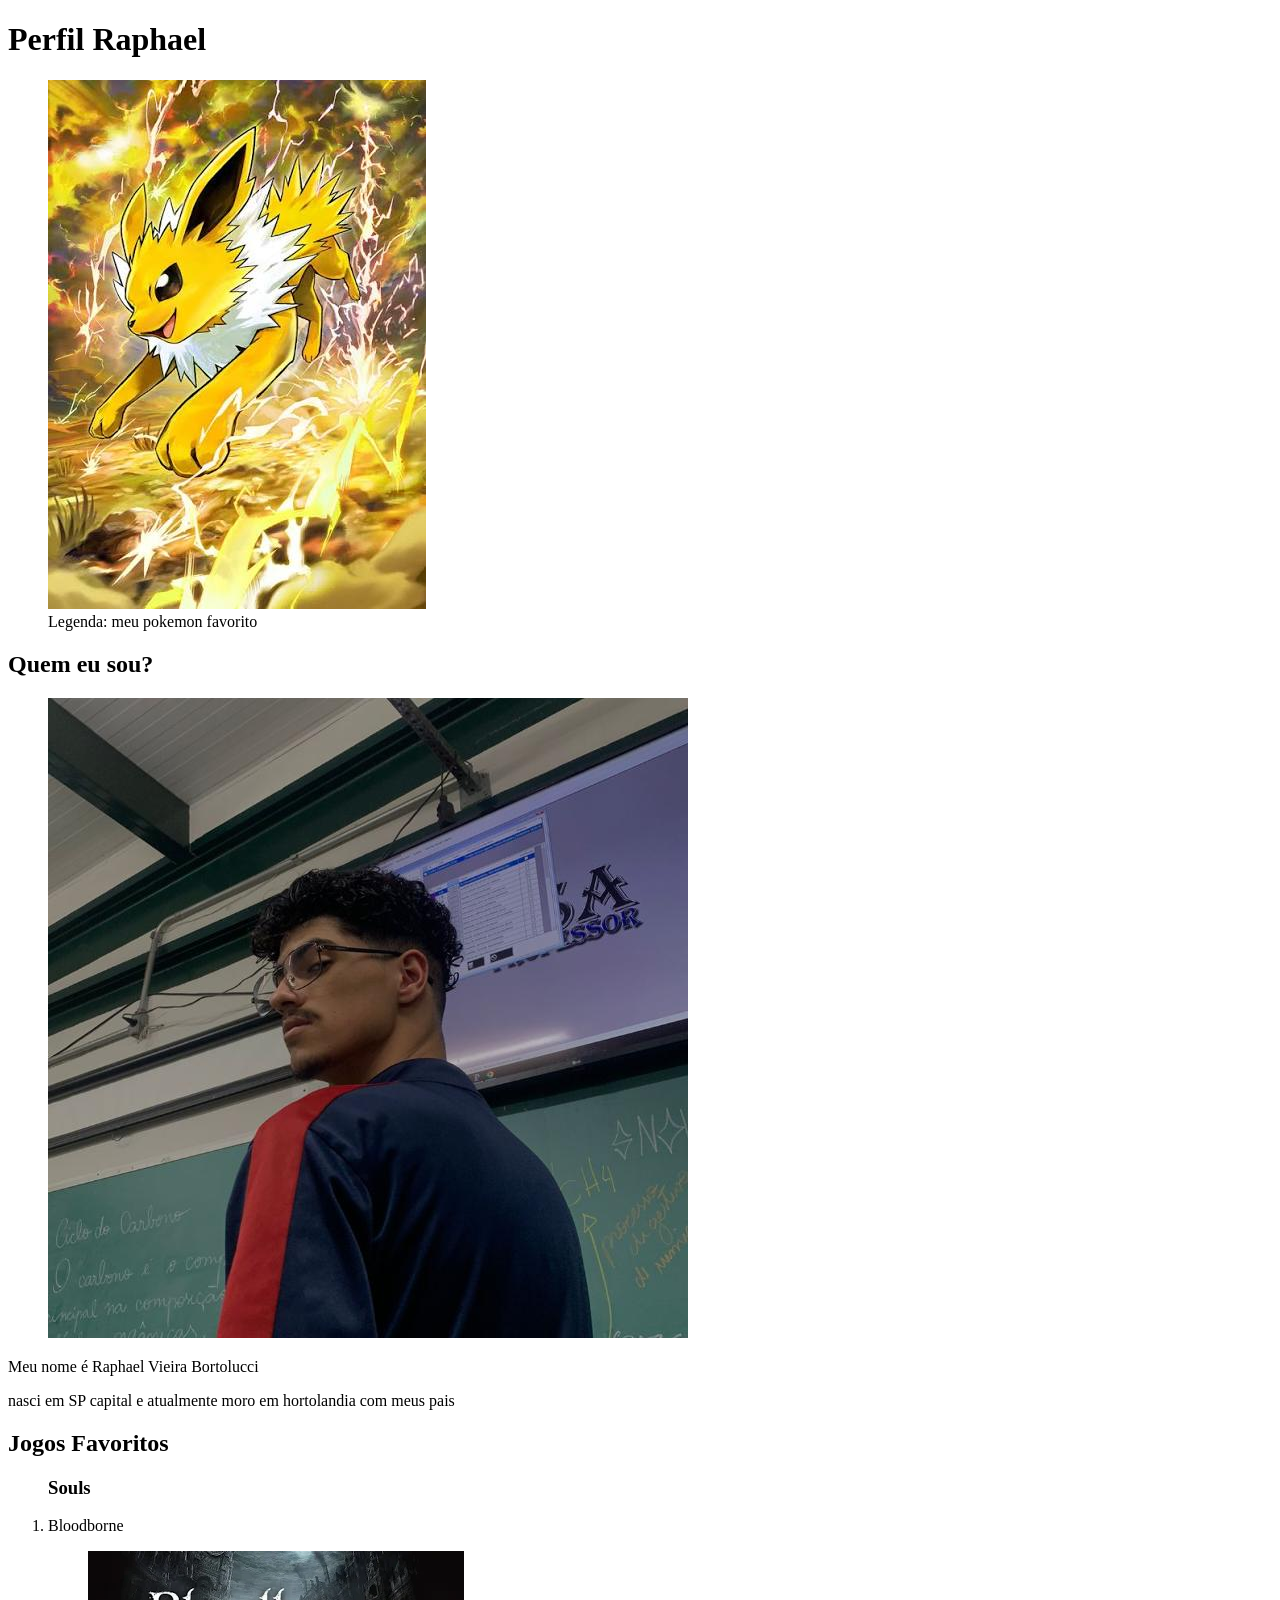
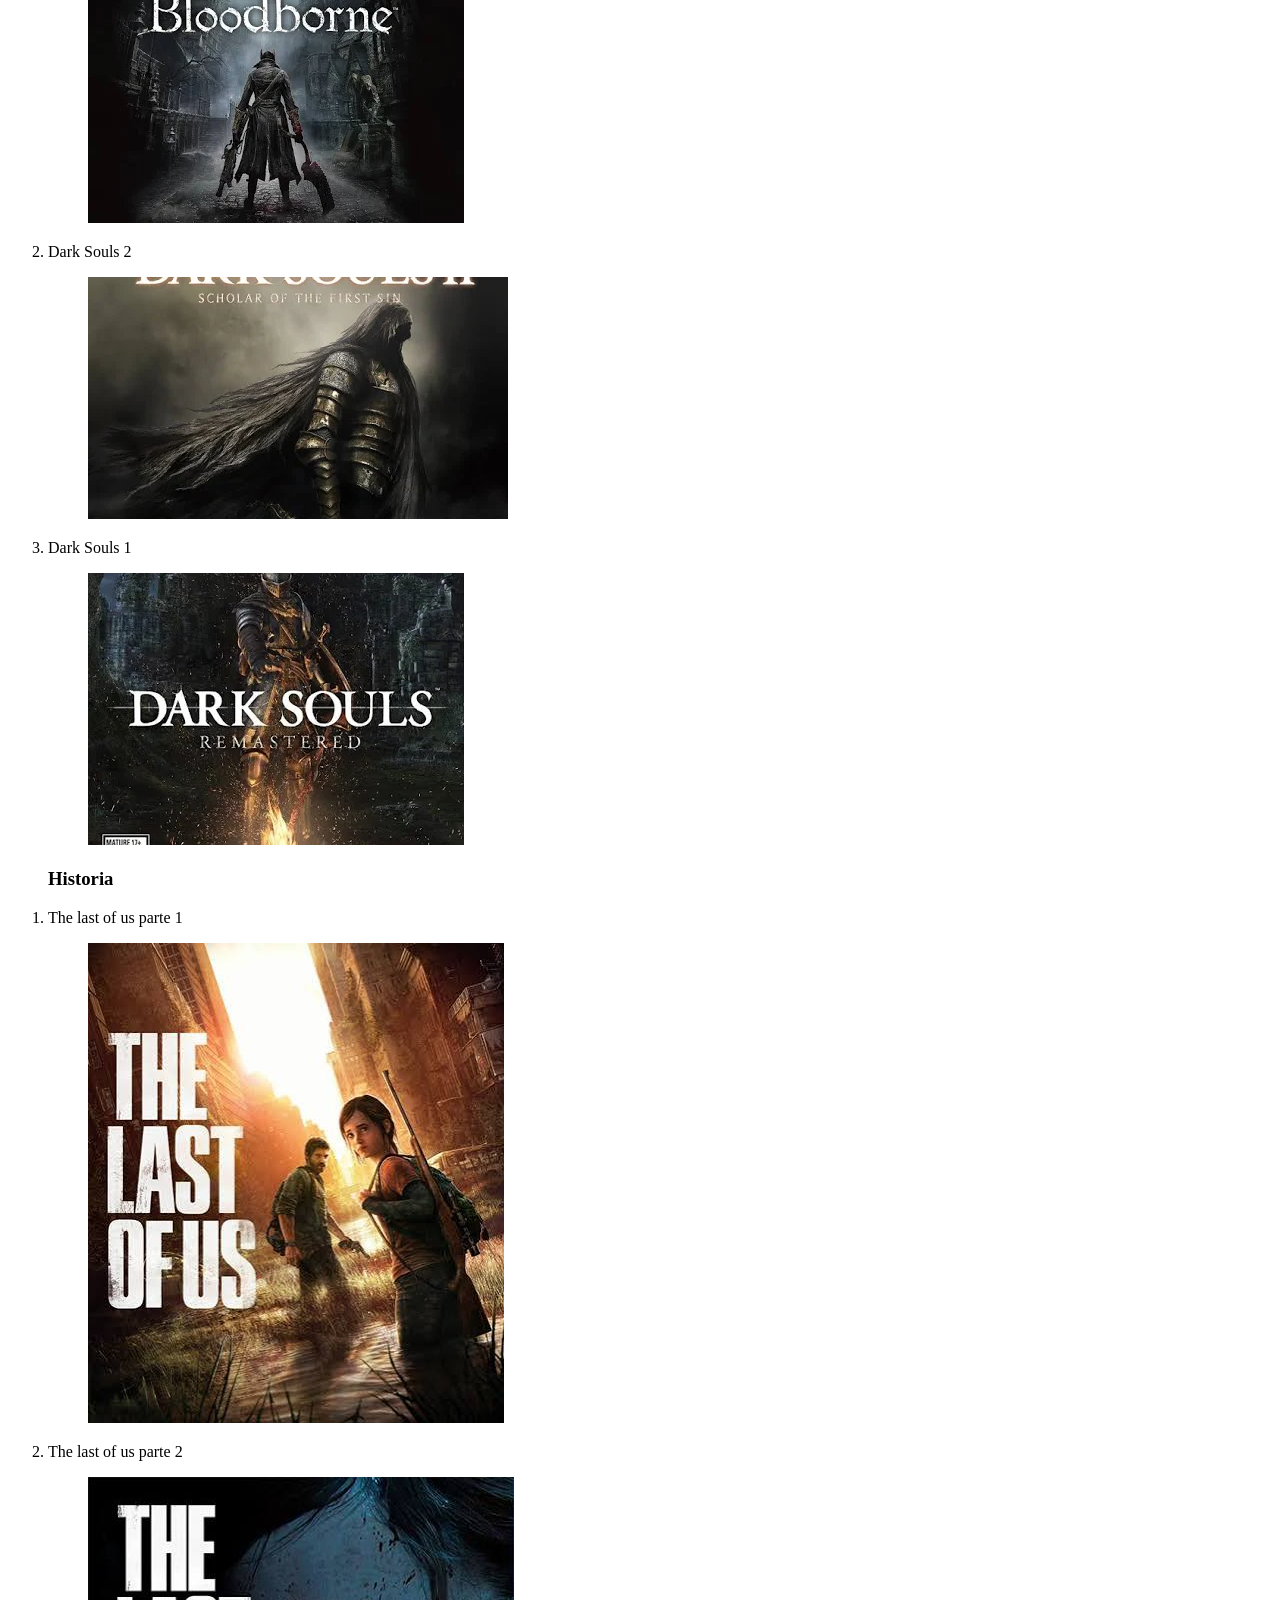
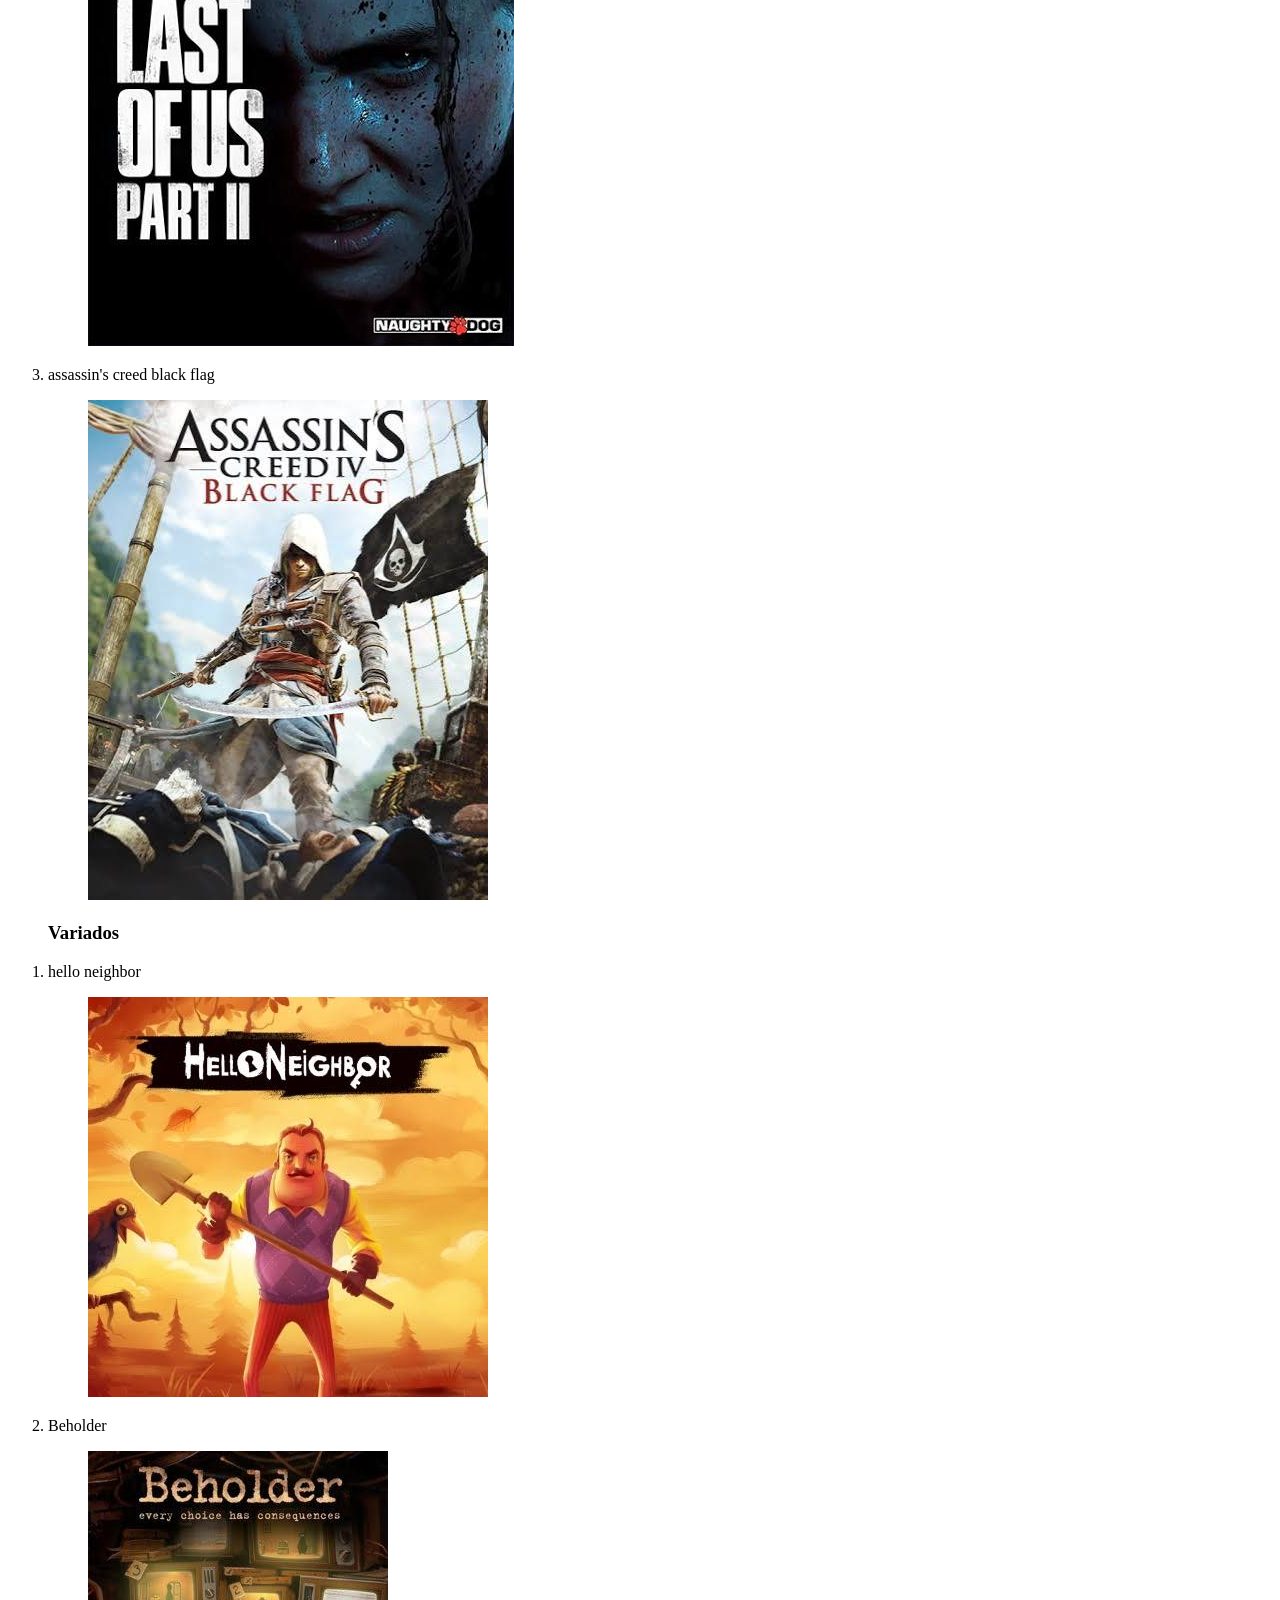
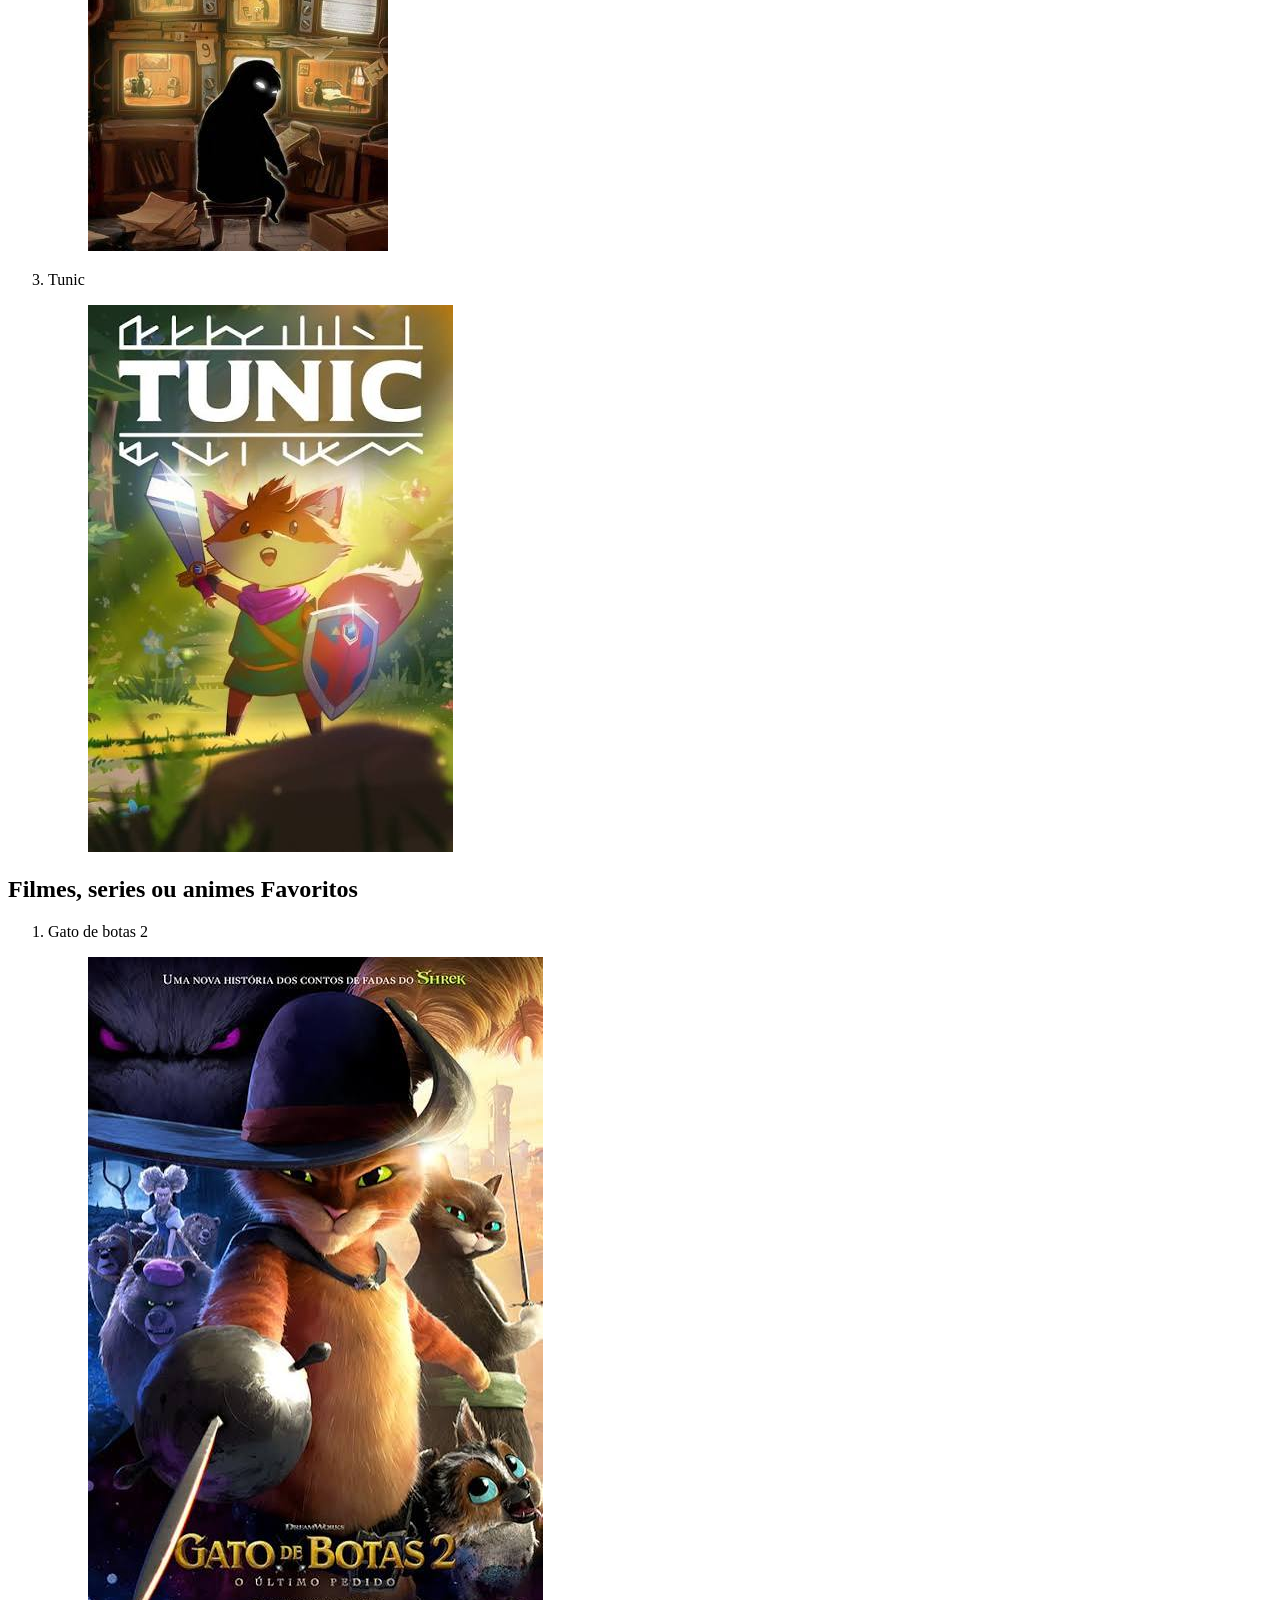
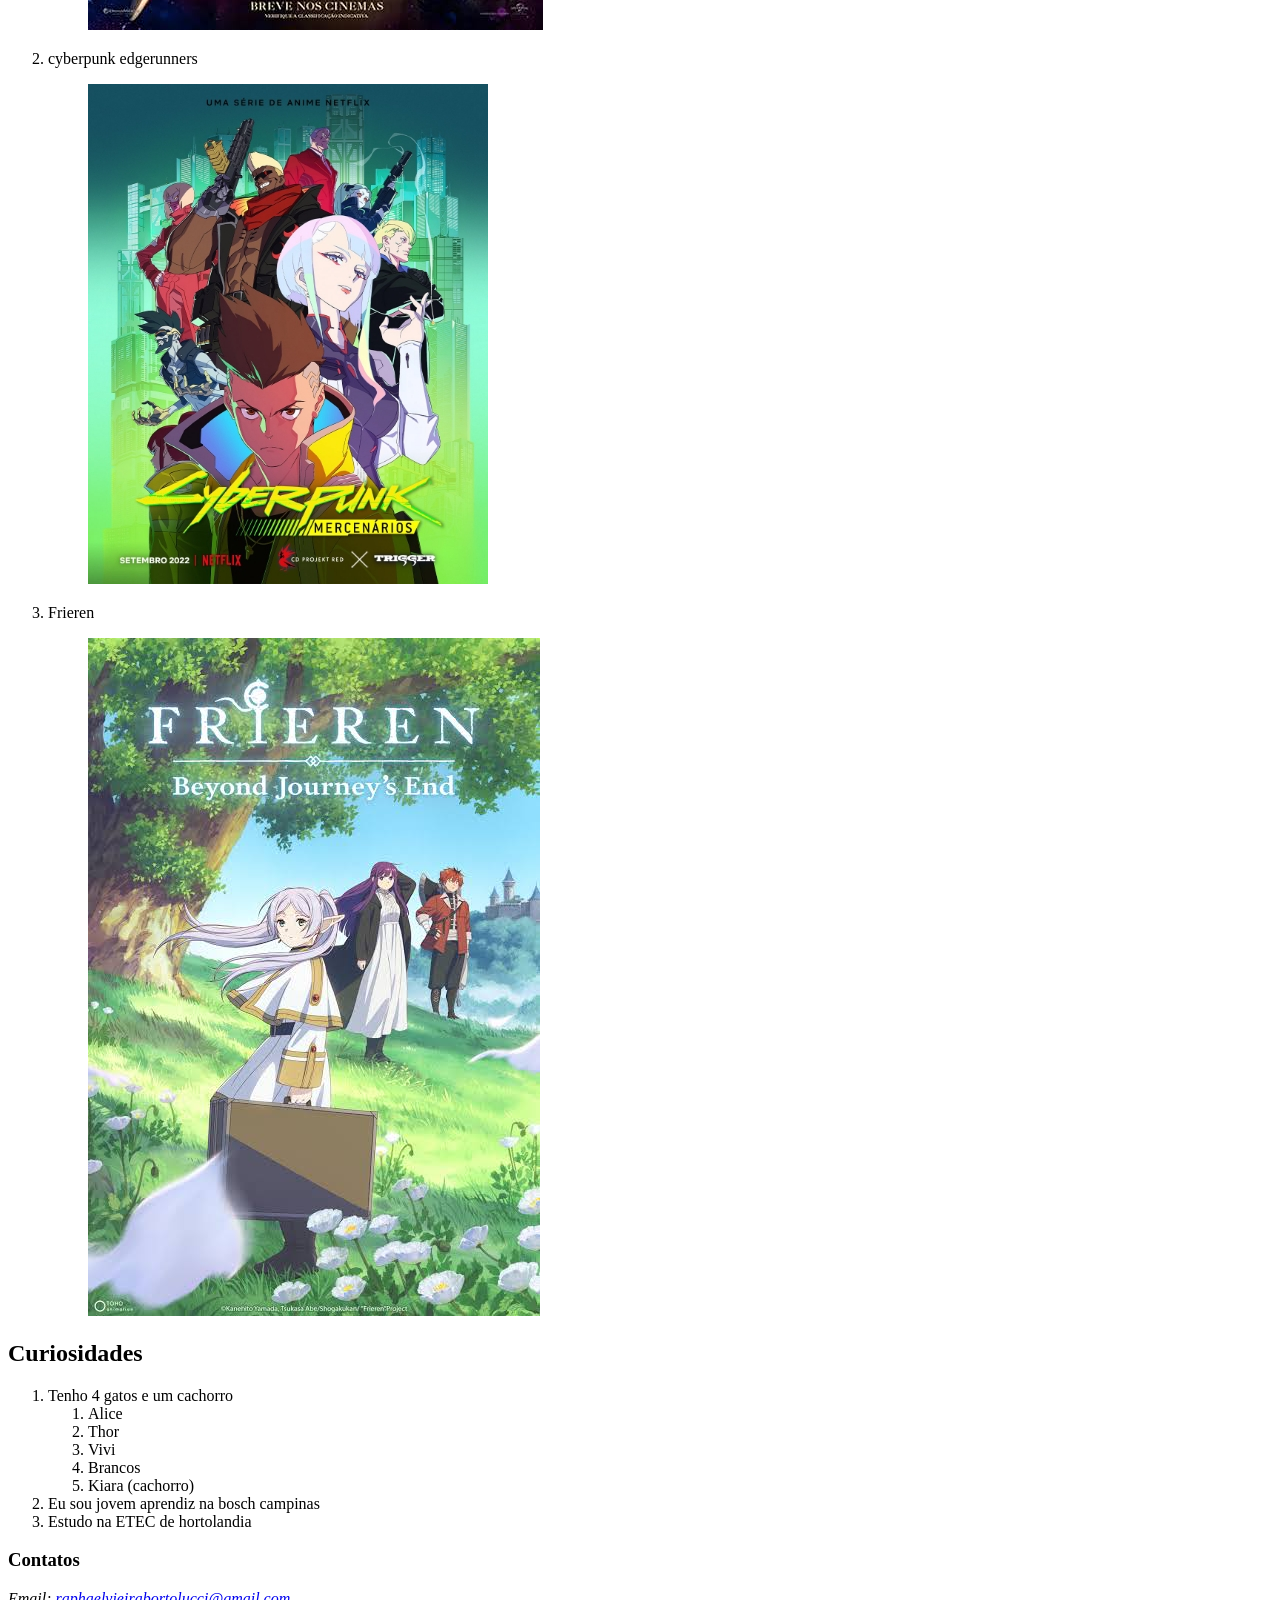
<file: htmlSemantinco/aula1/index.html>
<!DOCTYPE html>
<html lang="en">
<head>
    <meta charset="UTF-8">
    <meta name="viewport" content="width=device-width, initial-scale=1.0">
    <title>Perfil</title>
</head>
<body>
    <header>
        <h1>Perfil Raphael</h1>
    </header>
    <main>
        <figure a>
            <img src="perfil.jpg" alt="Foto do jolteon" >
            <figcaption>Legenda: meu pokemon favorito</figcaption>
        </figure>
        
        <section>
            <h2>Quem eu sou?</h2>
            <figure>
                <img src="felizmenteEu.jpg" alt="minha foto">
            </figure>
            <p>Meu nome é Raphael Vieira Bortolucci</p>
            <p>nasci em SP capital e atualmente moro em hortolandia com meus pais</p>
        </section>

        <section>
            <h2>Jogos Favoritos</h2>
            <ol>
                <h3>Souls</h3>
                <li>Bloodborne
                    <figure><img src="jogo1.webp" alt="foto do jogo Bloodborne"></figure>
                </li>
                <li>Dark Souls 2</li>
                    <figure><img src="jogo2.webp" alt="foto do jogo dark souls 2"></figure>
                <li>Dark Souls 1
                    <figure><img src="jogo3.webp" alt="foto do jogo Dark souls 1"></figure>
                </li>
                
            </ol>
            <ol>
                <h3>Historia</h3>
                <li>The last of us parte 1
                    <figure><img src="jogo4.jpg" alt="foto do jogo The last of us"></figure>
                </li>
                
                <li>The last of us parte 2
                    <figure><img src="jogo5.jpg" alt="foto do jogo The last of us"></figure>
                </li>
                <li>assassin's creed black flag
                    <figure><img src="jogo6.jpg" alt="foto do jogo assassin's creed black flag"></figure>
                </li>
            </ol>
            <ol>
                <h3>Variados</h3>
                <li>hello neighbor
                    <figure><img src="jogo7.jpg" alt="foto do jogo hello neighbor"></figure>
                </li>
                <li>Beholder
                    <figure><img src="jogo8.jpg" alt="foto do jogo Beholder"></figure>
                </li>
                <li>Tunic
                    <figure><img src="jogo9.jpg" alt="foto do jogo Tunic"></figure>
                </li>
            </ol>
        </section>

        <section>
            <h2>Filmes, series ou animes Favoritos</h2>
            <ol>
                <li>Gato de botas 2
                    <figure><img src="filme.jpg" alt="foto filme Gato de botas 2"></figure>
                </li>
                <li>cyberpunk edgerunners
                    <figure><img src="Cyberpunk_mercenarios.jpg" alt="foto anime cyberpunk edgerunners"></figure>
                </li>
                <li>Frieren
                    <figure><img src="frieren.jpg" alt="foto do anime Sōsō no Frieren"></figure>
                </li>
            </ol>
        </section>

        <section>
            <h2>Curiosidades</h2>
            <ol>
                <li>Tenho 4 gatos e um cachorro
                    <ol>
                        <li>Alice</li>
                        <li>Thor</li>
                        <li>Vivi</li>
                        <li>Brancos</li>
                        <li>Kiara (cachorro)</li>
                    </ol>   
                </li>
                <li>Eu sou jovem aprendiz na bosch campinas</li>
                <li>Estudo na ETEC de hortolandia</li>
            </ol>
        </section>

    </main>
    <footer>
        <h3>Contatos</h3>
        <address><p>Email: <a href="mailto:raphaelvieirabortolucci@gmail.com">raphaelvieirabortolucci@gmail.com</a>

        </p></address>
    </footer>
</body>
</html>
</file>
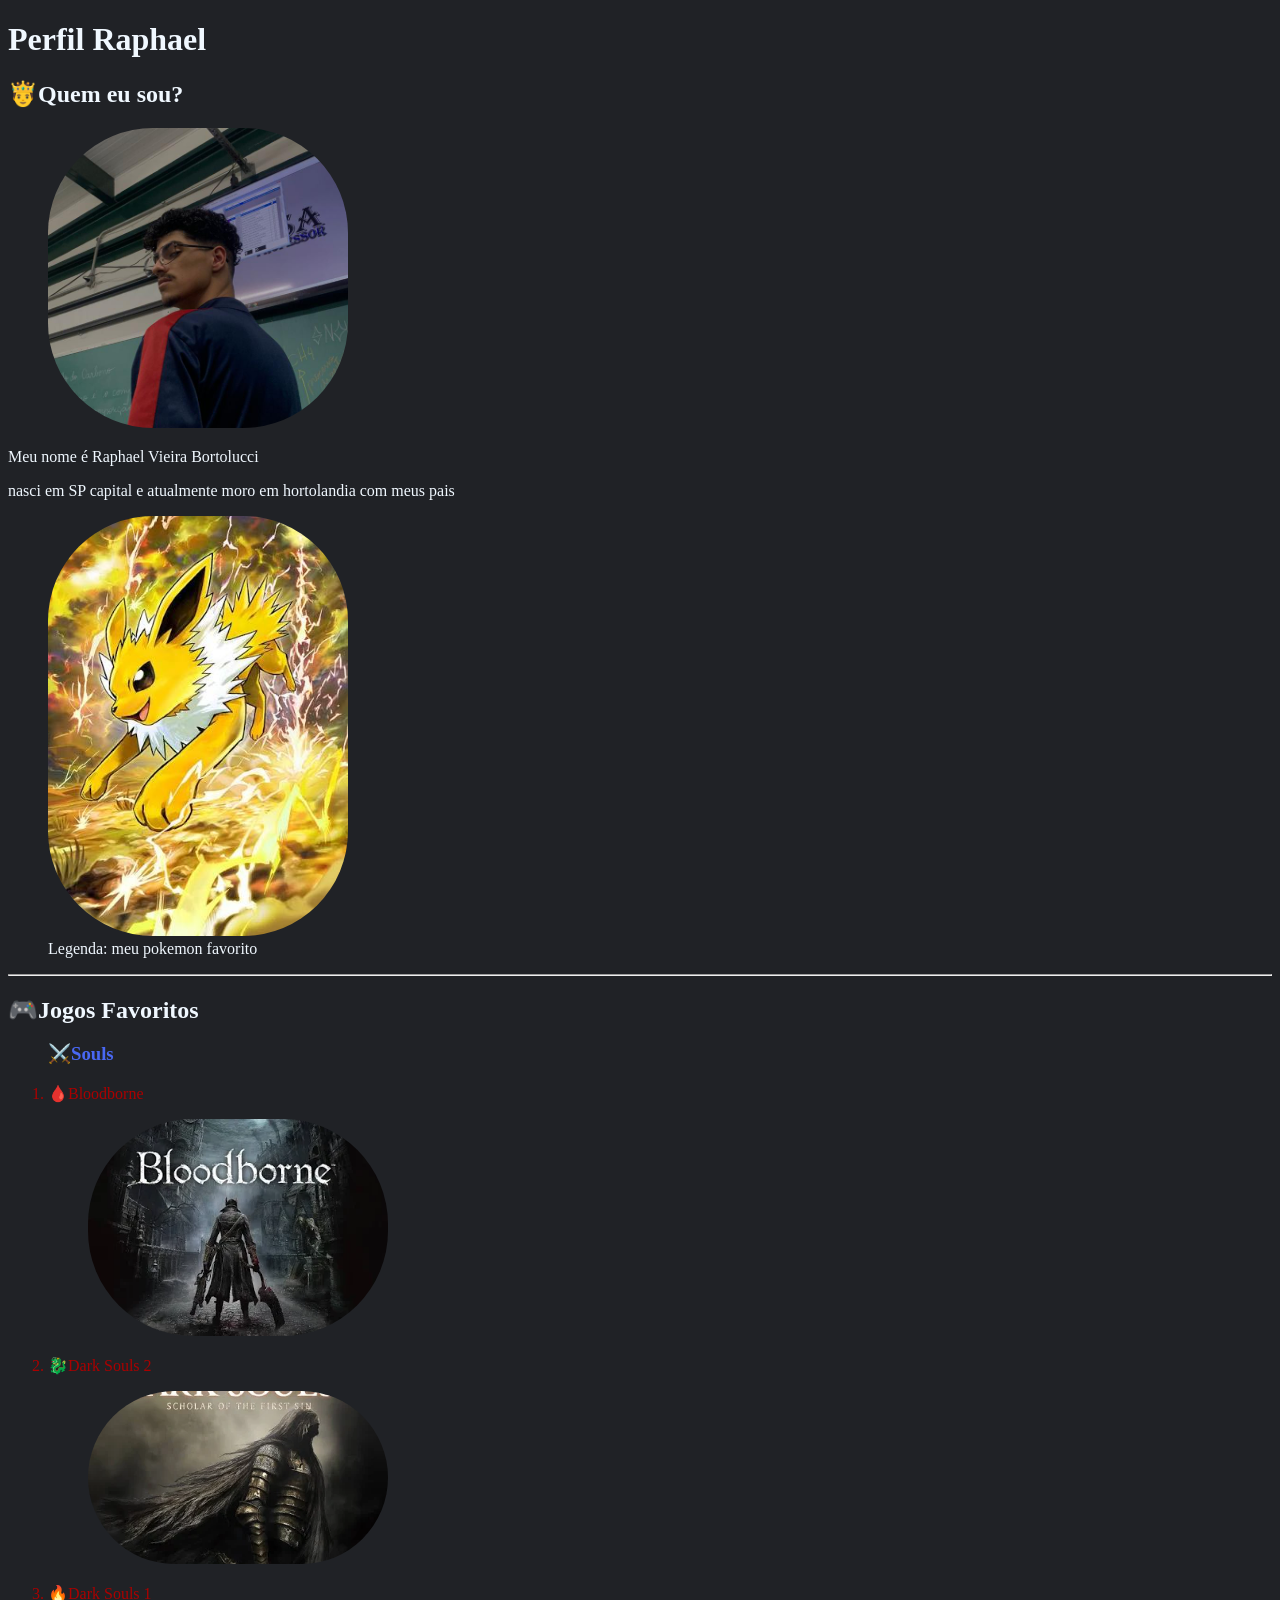
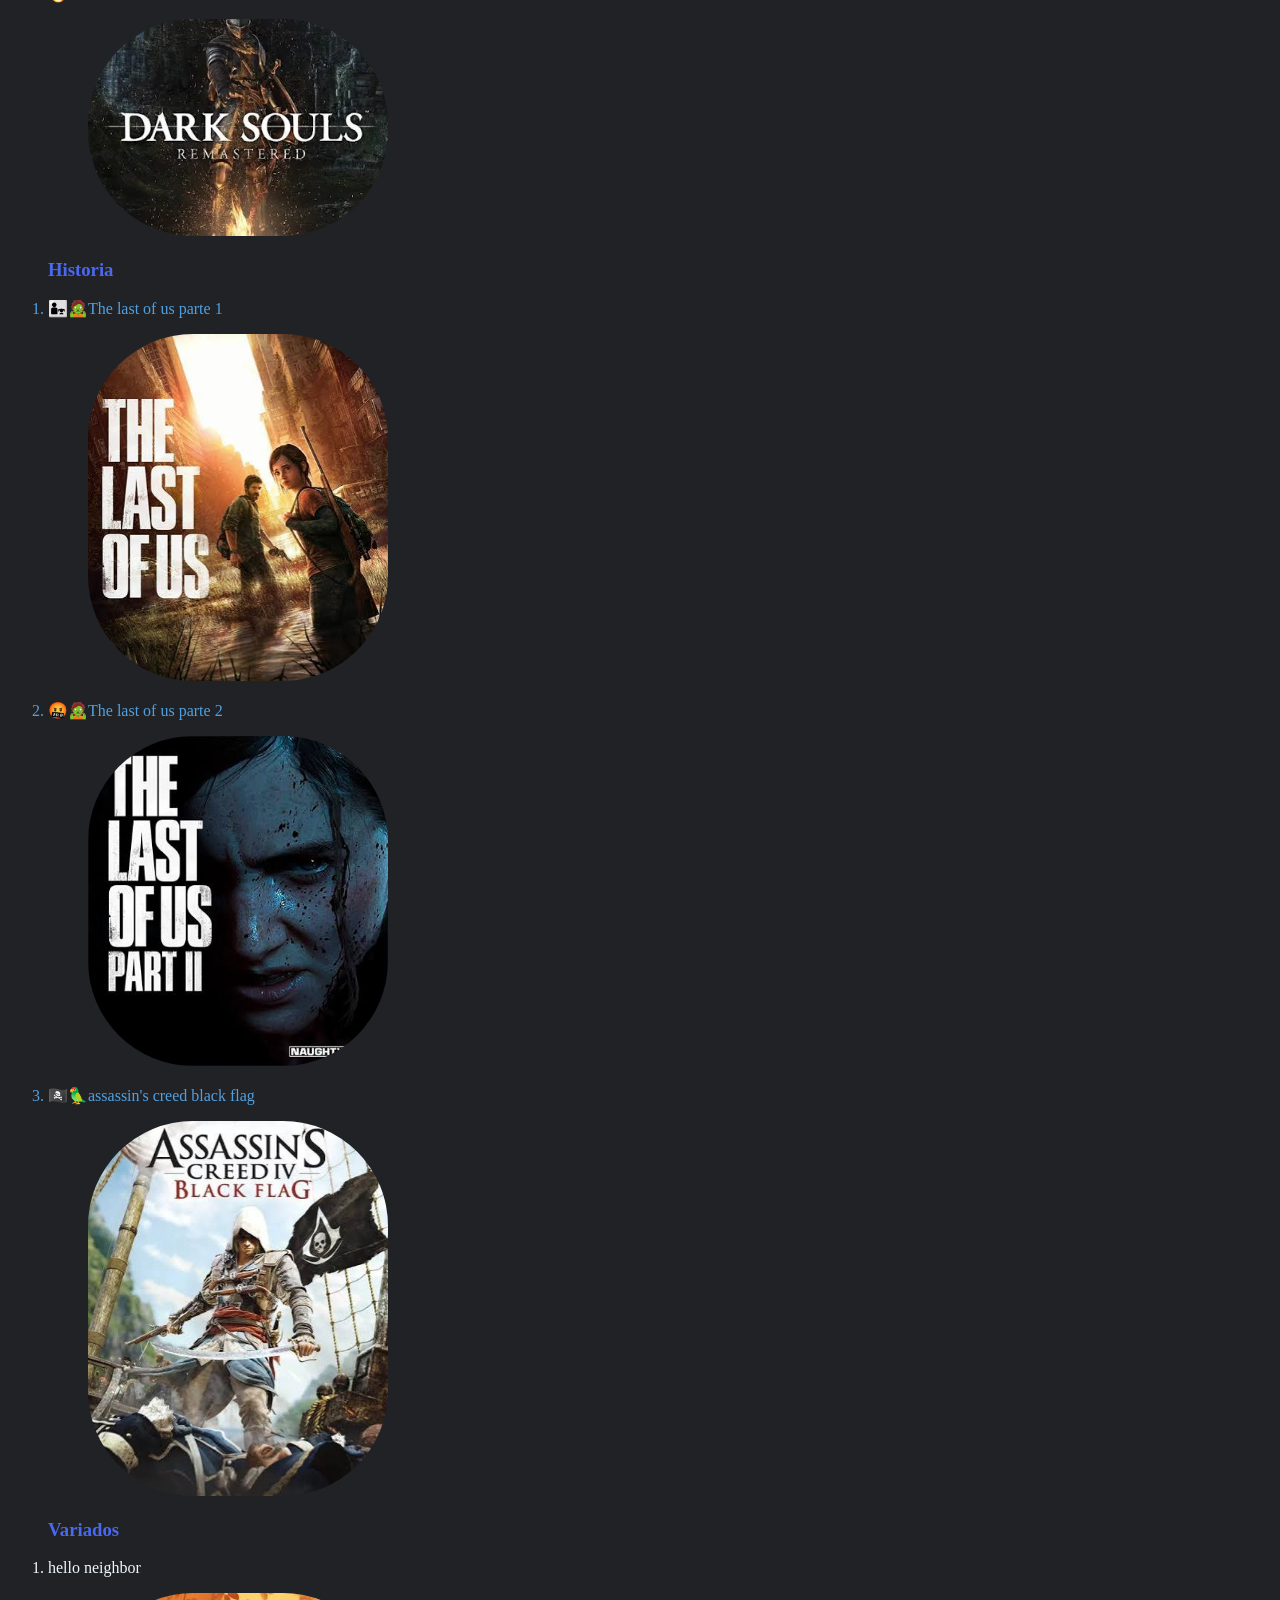
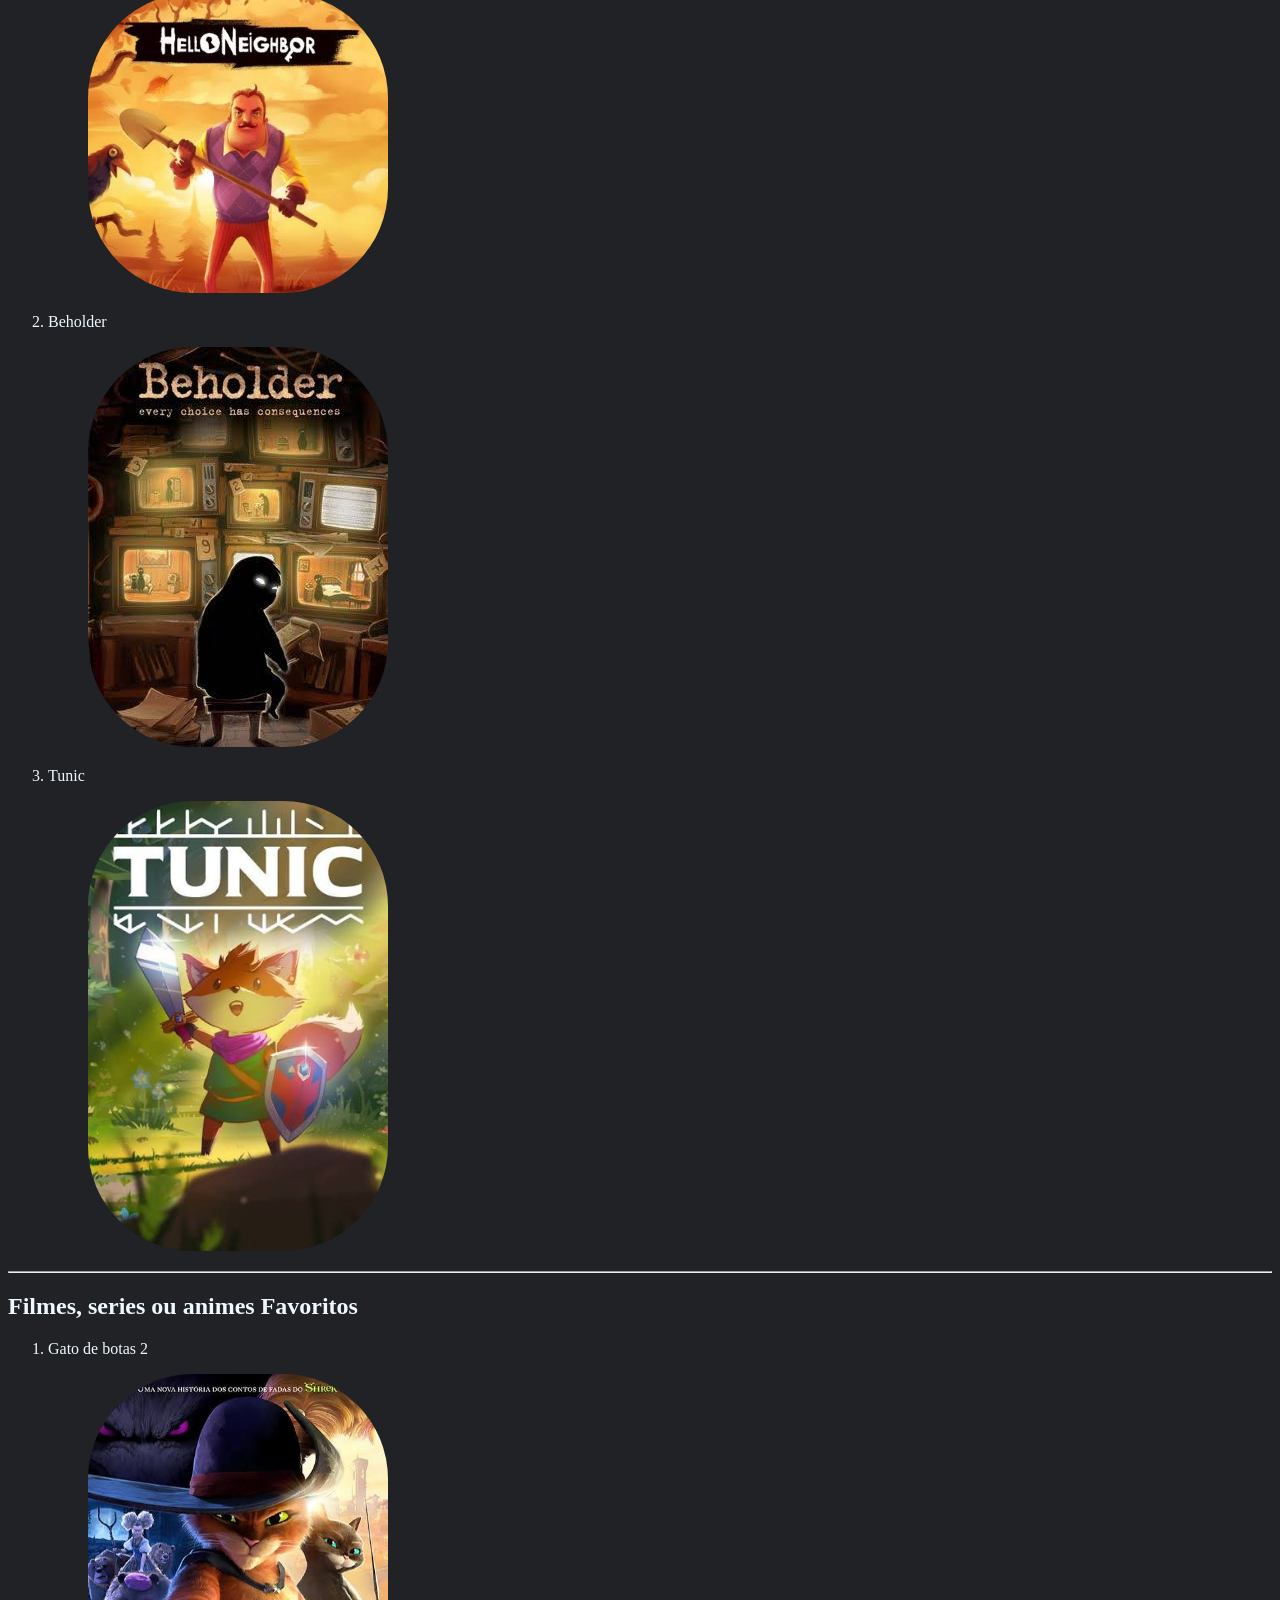
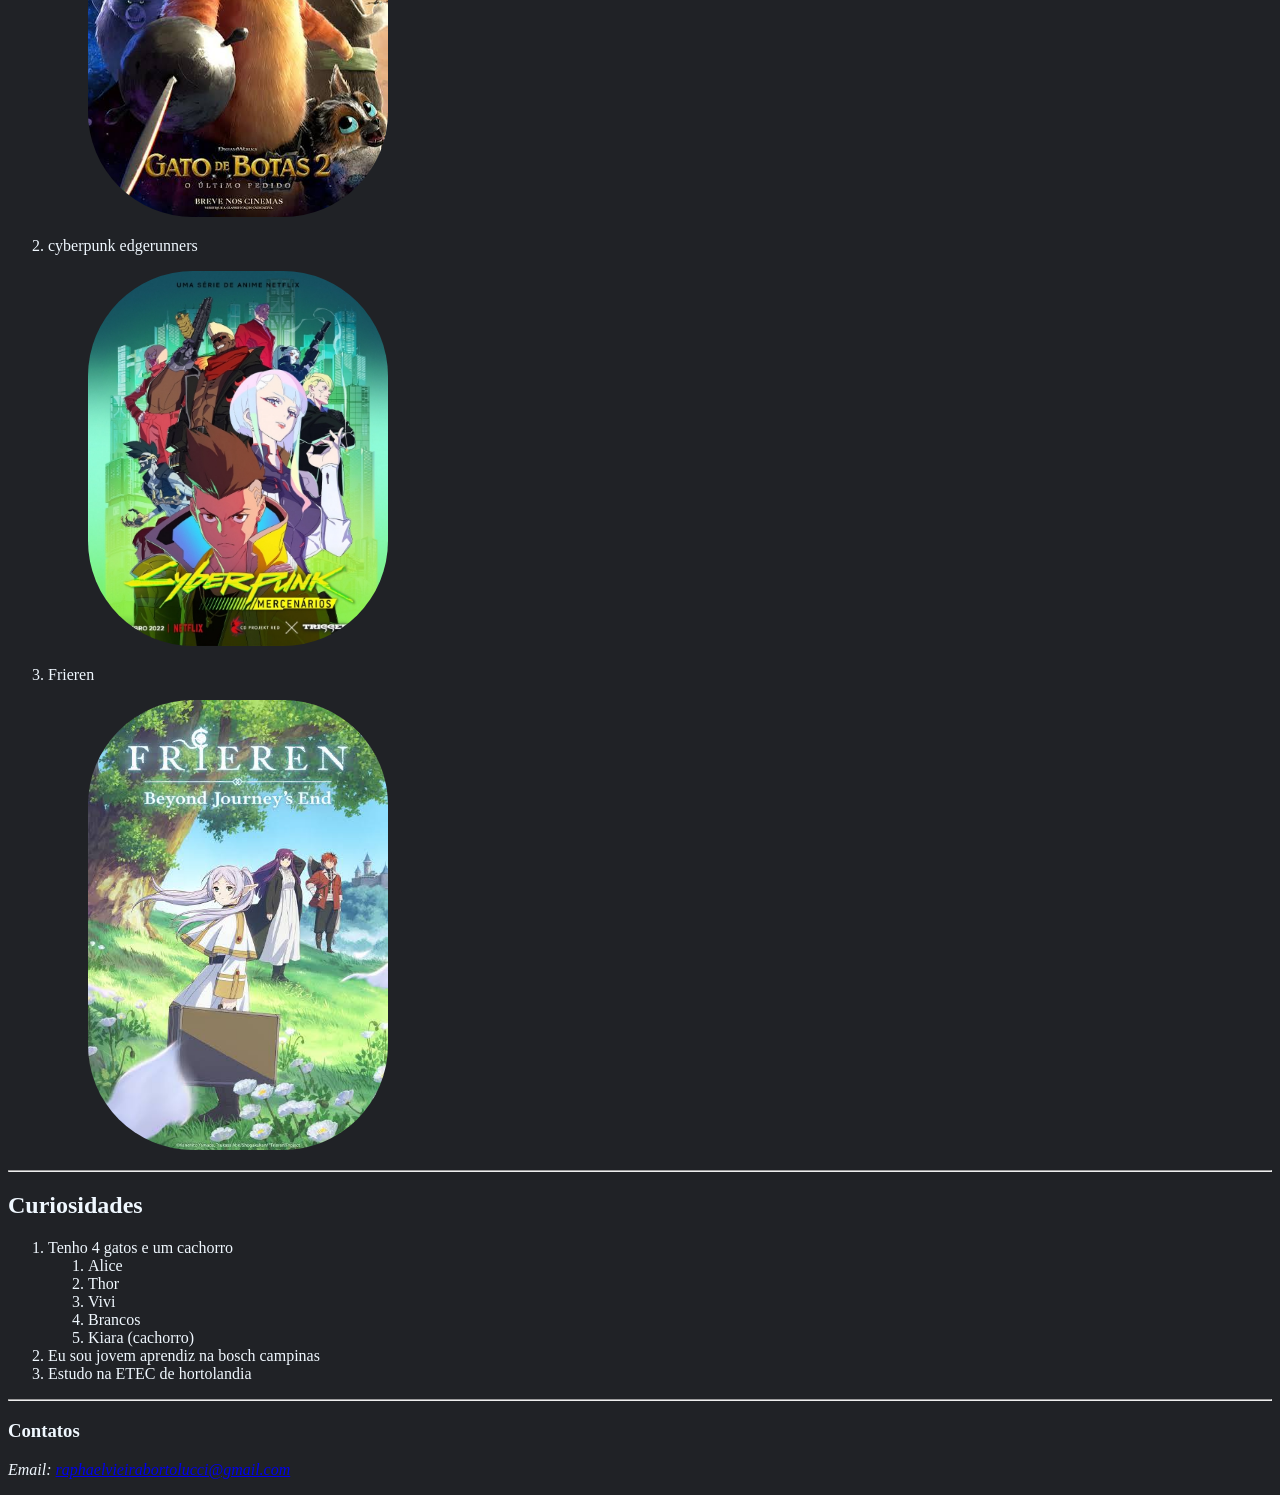
<file: htmlSemantinco/aula2/index.html>
<!DOCTYPE html>
<html lang="en">
<head>
    <meta charset="UTF-8" />
    <meta name="viewport" content="width=device-width, initial-scale=1.0" />
    <title>Perfil</title>
    <link rel="stylesheet" href="css/style.css" />
</head>
<body>
    <header>
        <h1>Perfil Raphael</h1>
    </header>
    <main>
        
        
        <section>
            <h2 class="perfil">Quem eu sou?</h2>
            <figure>
                <img src="img/felizmenteEu.jpg" alt="minha foto">
            </figure>
            <p>Meu nome é Raphael Vieira Bortolucci</p>
            <p>nasci em SP capital e atualmente moro em hortolandia com meus pais</p>

            <figure a>
            <img src="img/perfil.jpg" alt="Foto do jolteon" >
            <figcaption>Legenda: meu pokemon favorito</figcaption>
            </figure>
        </section>
        <hr>
        <section>
            <h2 class="jogos">Jogos Favoritos</h2>
            <ol>
                <h3 class="souls">Souls</h3>
                <li class="listaSouls" id="bloodborne">Bloodborne
                    <figure><img src="img/jogo1.webp" alt="foto do jogo Bloodborne"></figure>
                </li>
                <li class="listaSouls" id="dark2">Dark Souls 2</li>
                    <figure><img src="img/jogo2.webp" alt="foto do jogo dark souls 2"></figure>
                <li class="listaSouls" id="dark">Dark Souls 1
                    <figure><img src="img/jogo3.webp" alt="foto do jogo Dark souls 1"></figure>
                </li>
               
            </ol>
            <ol>
                <h3 class="historia">Historia</h3>
                <li class="listaHistoria" id="last1">The last of us parte 1
                    <figure><img src="img/jogo4.jpg" alt="foto do jogo The last of us"></figure>
                </li>
                
                <li class="listaHistoria" id="last2">The last of us parte 2
                    <figure><img src="img/jogo5.jpg" alt="foto do jogo The last of us"></figure>
                </li>
                <li class="listaHistoria" id="pirata">assassin's creed black flag
                    <figure><img src="img/jogo6.jpg" alt="foto do jogo assassin's creed black flag"></figure>
                </li>
            </ol>
            <ol>
                <h3 class="variados">Variados</h3>
                <li>hello neighbor
                    <figure><img src="img/jogo7.jpg" alt="foto do jogo hello neighbor"></figure>
                </li>
                <li>Beholder
                    <figure><img src="img/jogo8.jpg" alt="foto do jogo Beholder"></figure>
                </li>
                <li>Tunic
                    <figure><img src="img/jogo9.jpg" alt="foto do jogo Tunic"></figure>
                </li>
            </ol>
        </section>
        <hr>
        <section>
            <h2>Filmes, series ou animes Favoritos</h2>
            <ol>
                <li>Gato de botas 2
                    <figure><img src="img/filme.jpg" alt="foto filme Gato de botas 2"></figure>
                </li>
                <li>cyberpunk edgerunners
                    <figure><img src="img/Cyberpunk_mercenarios.jpg" alt="foto anime cyberpunk edgerunners"></figure>
                </li>
                <li>Frieren
                    <figure><img src="img/frieren.jpg" alt="foto do anime Sōsō no Frieren"></figure>
                </li>
            </ol>
        </section>
        <hr>
        <section>
            <h2>Curiosidades</h2>
            <ol>
                <li>Tenho 4 gatos e um cachorro
                    <ol>
                        <li>Alice</li>
                        <li>Thor</li>
                        <li>Vivi</li>
                        <li>Brancos</li>
                        <li>Kiara (cachorro)</li>
                    </ol>   
                </li>
                <li>Eu sou jovem aprendiz na bosch campinas</li>
                <li>Estudo na ETEC de hortolandia</li>
            </ol>
        </section>
        <hr>
    </main>
    <footer>
        <h3>Contatos</h3>
        <address><p>Email: <a href="mailto:raphaelvieirabortolucci@gmail.com">raphaelvieirabortolucci@gmail.com</a>

        </p></address>
    </footer>
</body>
</html>
</file>
<file: htmlSemantinco/aula2/css/style.css>
body{
    background-color: #202226;
}
h1, h2, h3, p, figcaption, li{
    color: aliceblue;
}
img {
    width: 300px;
    border-radius: 105px;
}
.perfil::before {
    content: "🤴";
}
.jogos::before {
    content: "🎮";
}
.variados, .historia, .souls{
    color: rgb(73, 104, 243);
}
.souls::before{
    content: "⚔️";
}
.listaSouls {
    color: #AA0000;  
}
#bloodborne::before{
    content: "🩸";
}
#dark2::before {
    content: "🐉";
}
#dark::before {
    content: "🔥";
}
.listaHistoria{
    color: rgb(81, 161, 226);
}
#last1::before {
    content: "👨‍👧🧟";
}
#last2::before {
    content: "🤬🧟";
}
#pirata::before {
    content: "🏴‍☠️🦜";
}
</file>
